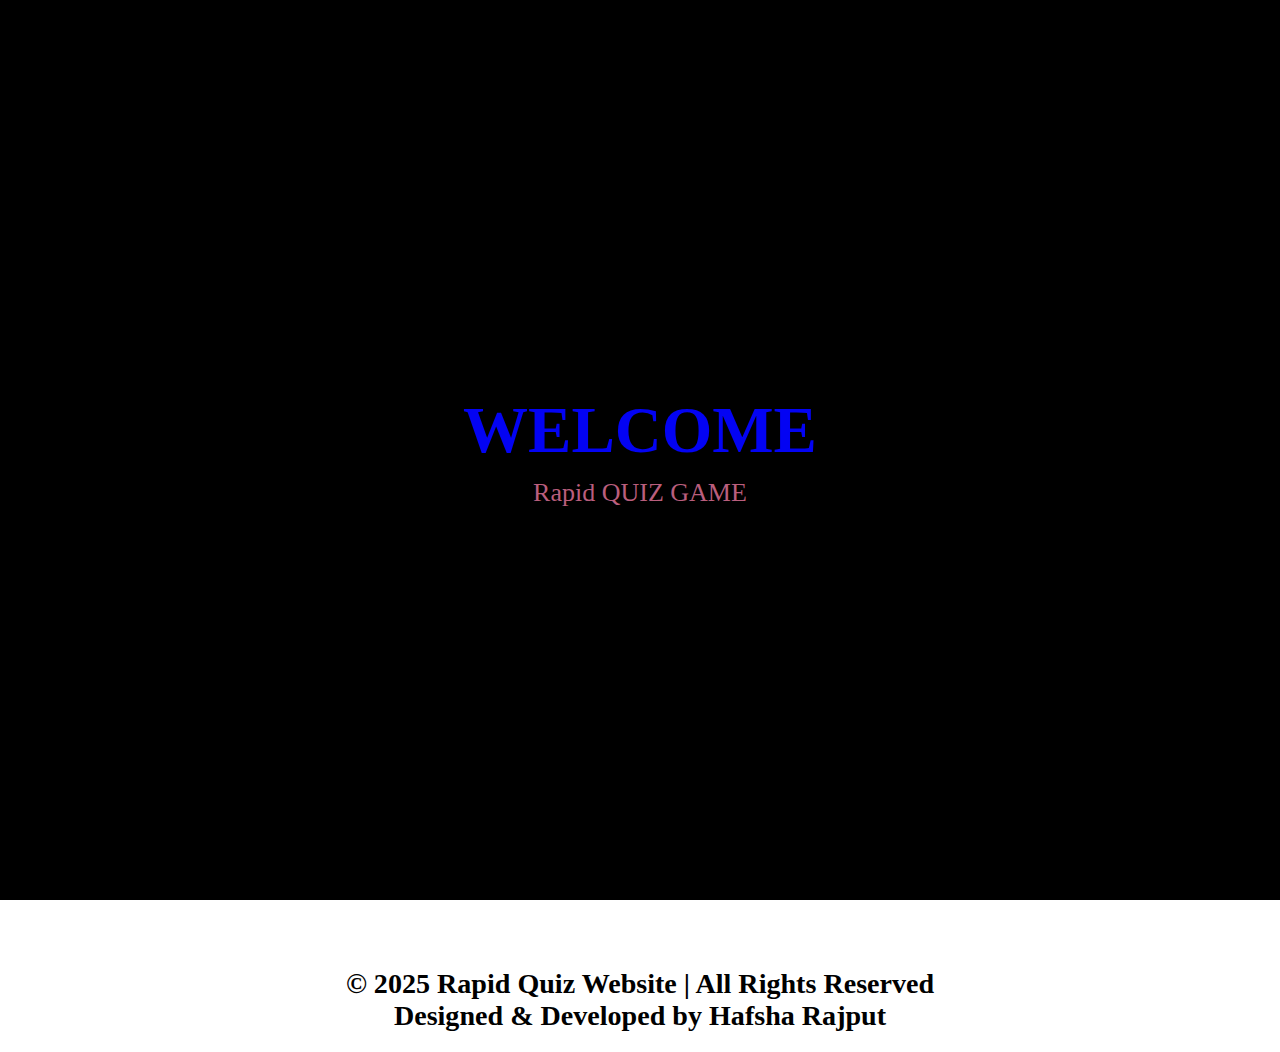
<file: index.html>
<!DOCTYPE html>
<html lang="en">
  <head>
  <meta charset="UTF-8" />
  <meta name="viewport" content="width=device-width, initial-scale=1.0" />
  <meta name="description" content="Rapid Quiz Game – Play fast, think smart, and test your knowledge with exciting quiz questions." />
  <meta property="og:title" content="Rapid Quiz Game | Play & Test Your Brain" />
  <meta property="og:description" content="Fast questions, quick answers. Play Rapid Quiz Game and challenge your knowledge now." />
  <meta property="og:image" content="https://i.postimg.cc/LX8WV7hb/illustration-lonely-solitude-girl-studying-coding-laptop-window-night-city-view-young-woman-learning.jpg" />
  <meta property="og:url" content="https://i.postimg.cc/LX8WV7hb/illustration-lonely-solitude-girl-studying-coding-laptop-window-night-city-view-young-woman-learning.jpg" />
  <meta property="og:type" content="website" />
  <title>Rapid Quiz Game</title>
  <link rel="stylesheet" href="index.css" />
  </head>
  <body>
    <div id="welcomeScreen">
  <h1>WELCOME</h1>
  <p>Rapid QUIZ GAME</p>
</div>
  <div id="header">
    <div>
      <button class="btn" onclick="openHome()">HOME</button>
    </div>
    <button class="btn" onclick="openAbout()">ABOUT ME</button>
  </div>
  <div id="main">
    <h1 class="heading">QUIZ ZONE</h1>
    <div class="card">
      <button class="btn" onclick="openGkQuiz()">GK QUIZ</button>
      <h2>OR</h2>
      <button class="btn" onclick="openMathQuiz()">MATH QUIZ</button>
      <h2>OR</h2>
      <button class="btn" onclick="openScienceQuiz()">SCIENCE QUIZ</button>
      <h2>OR</h2>
      <button class="btn" onclick="openHistoryQuiz()">HISTORY QUIZ</button>
    </div>
  </div>
  <div id="footer">
    <h3>© 2025 Rapid Quiz Website | All Rights Reserved</h3>
    <h3>Designed & Developed by Hafsha Rajput</h3>
  </div>
    <script src="index.js"></script>
  </body>
</html>
</file>
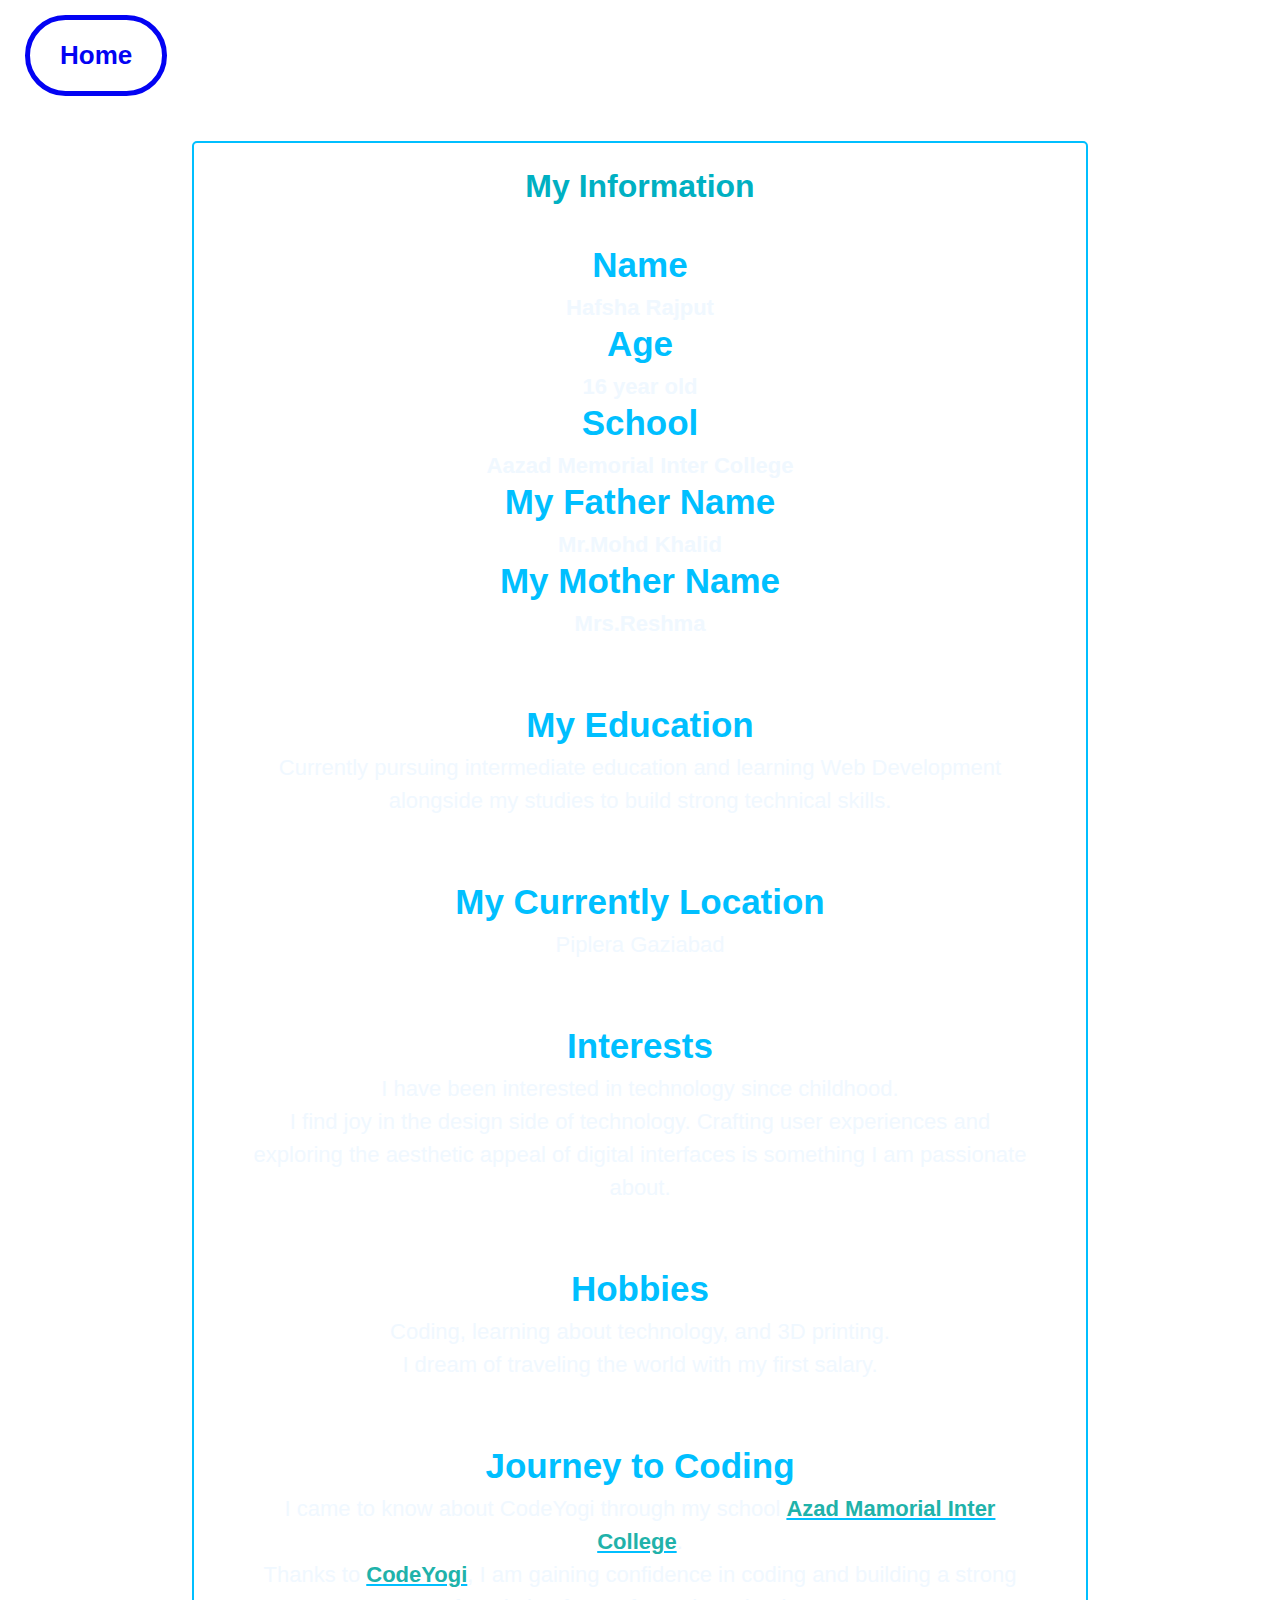
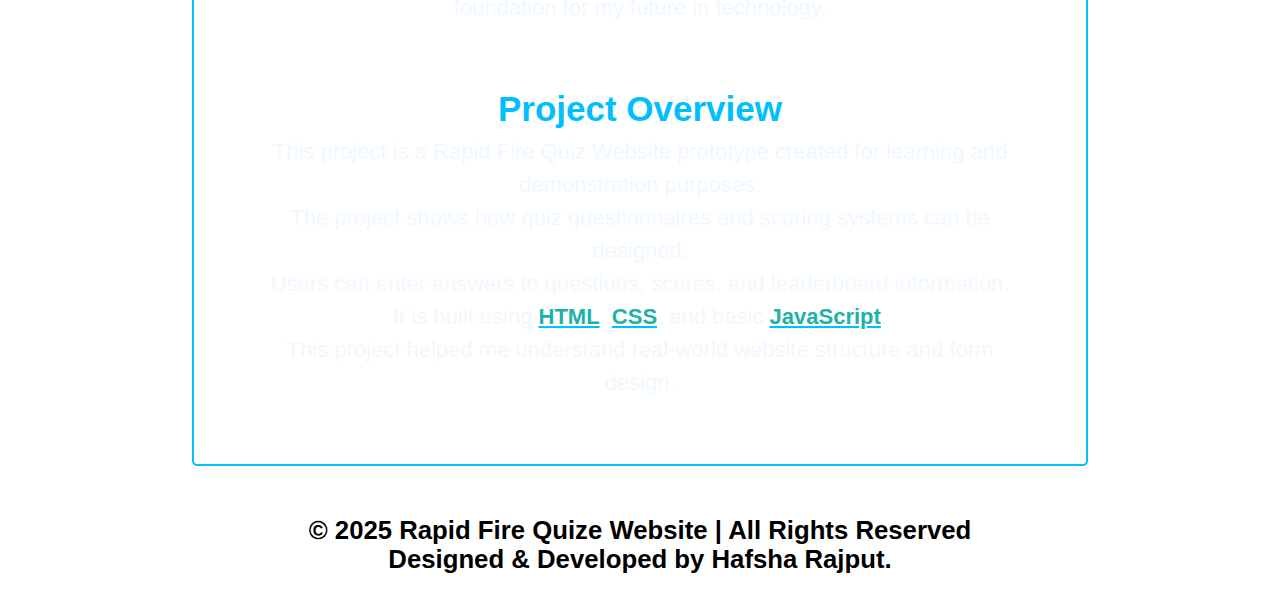
<file: about.html>
<!DOCTYPE html>
<html lang="en">
  <head>
   <meta charset="UTF-8" />
<meta name="viewport" content="width=device-width, initial-scale=1.0" />
    <title>ABOUT ME</title>
    <link rel="stylesheet" href="about.css" />
  </head>
  <body>
<div id="header">
  <button class="btn" onclick="openHome()">Home</button>
</div>
<div id="card">
  <h1>My Information</h1>
  <div class="card">
    <h2>Name</h2>
    <p class="about">Hafsha Rajput</p>

    <h2>Age</h2>
    <p class="about">16 year old</p>
    <h2>School</h2>
    <p class="about">Aazad Memorial Inter College</p>
    <h2>My Father Name</h2>
    <p class="about">Mr.Mohd Khalid</p>
    <h2>My Mother Name</h2>
    <p class="about">Mrs.Reshma</p>
  </div>
  <div class="card">
    <h2>My Education</h2>
    <p>
      Currently pursuing intermediate education and learning Web Development
      alongside my studies to build strong technical skills.
    </p>
  </div>
  <div class="card">
    <h2>My Currently Location</h2>
    <p>Piplera Gaziabad</p>
  </div>
  <div class="card">
    <h2>Interests</h2>
    <p>I have been interested in technology since childhood.</p>
    <p>
      I find joy in the design side of technology. Crafting user experiences and
      exploring the aesthetic appeal of digital interfaces is something I am
      passionate about.
    </p>
  </div>
  <div class="card">
    <h2>Hobbies</h2>
    <p>Coding, learning about technology, and 3D printing.</p>
    <p>I dream of traveling the world with my first salary.</p>
  </div>
  <div class="card">
    <h2>Journey to Coding</h2>
    <p>I came to know about CodeYogi through my school 
      <span>Azad Mamorial Inter College</span>.
    </p>
    
   <p>   Thanks to <span>CodeYogi</span>, I am gaining confidence in coding and
      building a strong foundation for my future in technology.
    </p>
  
  </div>
  <div class="card">
    <h2>Project Overview</h2>
    <p>
      This project is a Rapid Fire Quiz Website prototype created for learning
      and demonstration purposes.
    </p>
    <p>
      The project shows how quiz questionnaires and scoring systems can be
      designed.
    </p>
    <p>
      Users can enter answers to questions, scores, and leaderboard information.
    </p>
    <p>
      It is built using <span>HTML</span>, <span>CSS</span>, and basic
      <span>JavaScript</span>.
    </p>
    <p>
      This project helped me understand real-world website structure and form
      design.
    </p>
  </div>
</div>
<div id="footer">
  <h3>© 2025 Rapid Fire Quize Website | All Rights Reserved</h3>
  <h3>Designed & Developed by Hafsha Rajput.</h3>
</div>
    <script src="about.js"></script>
  </body>
</html>
</file>
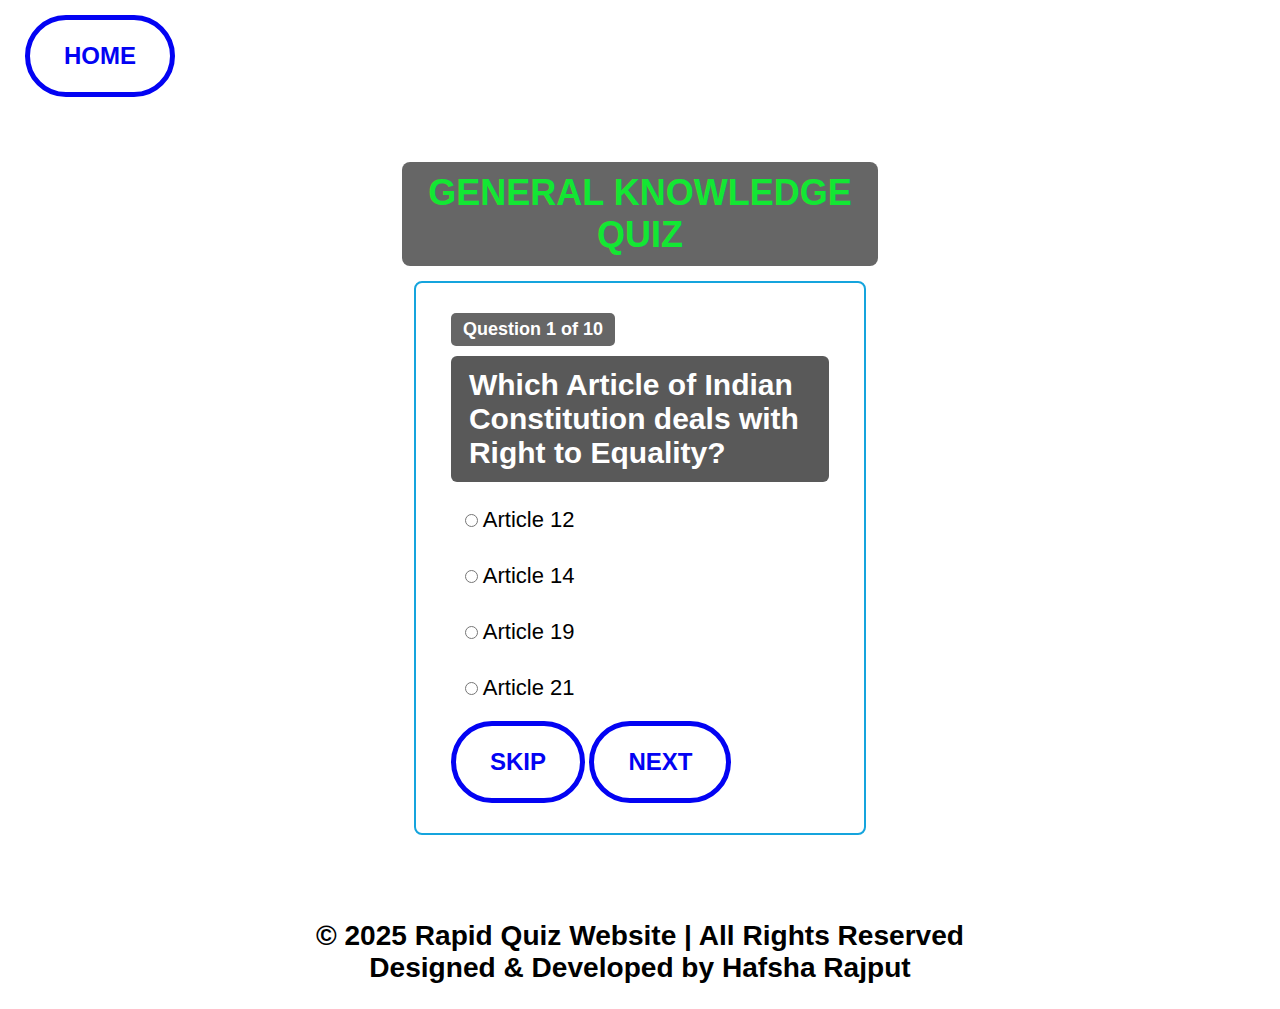
<file: gk.html>
<!DOCTYPE html>
<html lang="en">
<head>
  <meta charset="UTF-8" />
  <meta name="viewport" content="width=device-width, initial-scale=1.0" />
  <title>GK QUIZ</title>
  <link rel="stylesheet" href="gk.css" />
</head>
<body>

<div id="header">
  <button class="btn" onclick="openHome()">HOME</button>
</div>

<div id="main">
  <h2>GENERAL KNOWLEDGE QUIZ</h2>

  <div id="quizBox">
    <h4 id="questionCount"></h4>
    <h3 id="question"></h3>
    <form id="options"></form>

    <div class="controls">
      <button type="button" class="btn" id="skipBtn" onclick="skipQuestion()">SKIP</button>
      <button type="button" class="btn" id="nextBtn" onclick="nextQuestion()">NEXT</button>
    </div>
  </div>
</div>

<div id="footer">
  <h3>© 2025 Rapid Quiz Website | All Rights Reserved</h3>
  <h3>Designed & Developed by Hafsha Rajput</h3>
</div>

<script src="gk.js"></script>
</body>
</html>
</file>
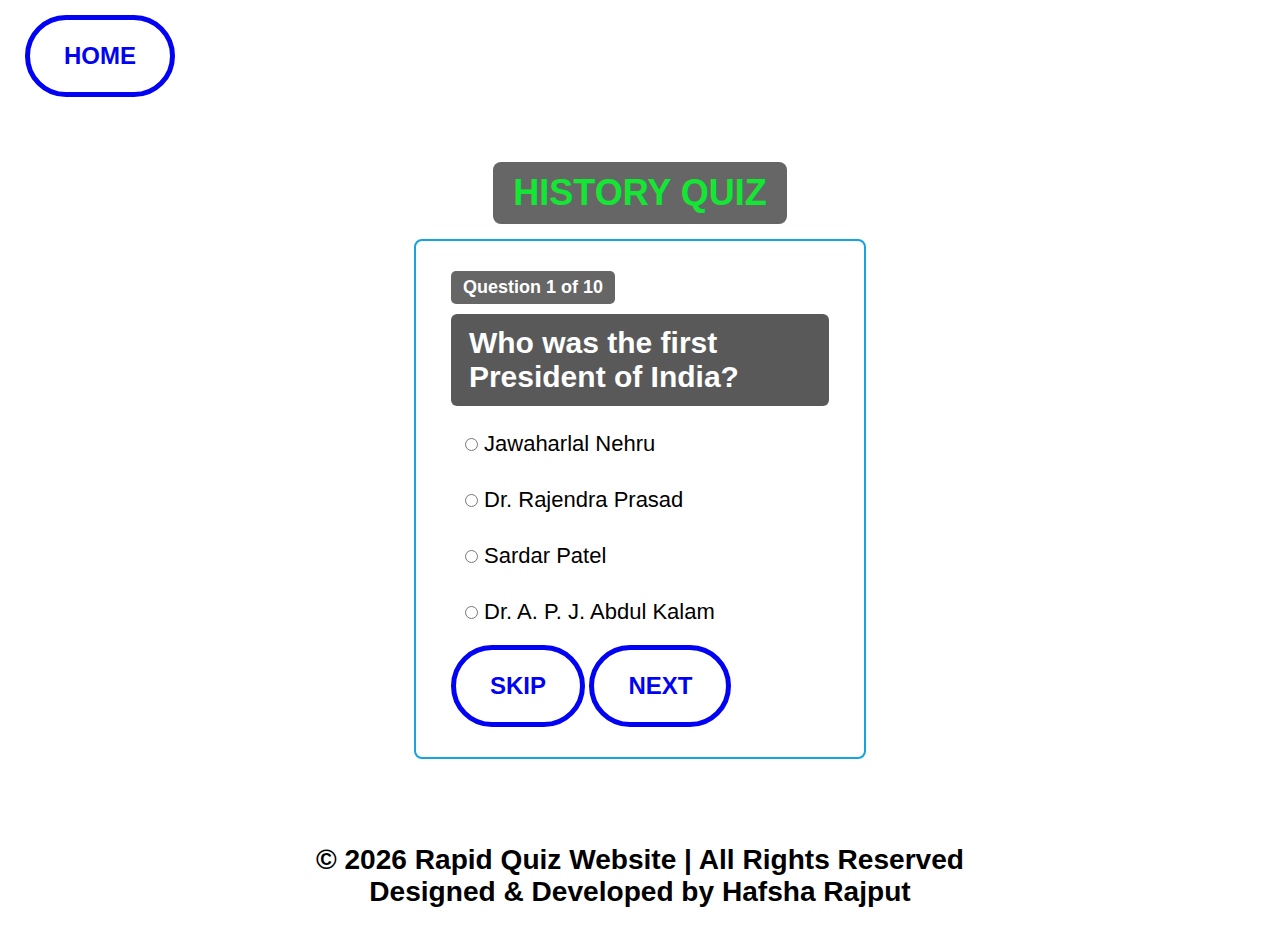
<file: history.html>
<!DOCTYPE html>
<html lang="en">
<head>
  <meta charset="UTF-8" />
  <meta name="viewport" content="width=device-width, initial-scale=1.0" />
  <title>HISTORY QUIZ</title>
  <link rel="stylesheet" href="history.css" />
</head>
<body>

<div id="header">
  <button class="btn" onclick="openHome()">HOME</button>
</div>

<div id="main">
  <h2>HISTORY QUIZ</h2>

  <div id="quizBox">
    <h4 id="questionCount"></h4>
    <h3 id="question"></h3>
    <form id="options"></form>

    <div class="controls">
      <button type="button" class="btn" id="skipBtn" onclick="skipQuestion()">SKIP</button>
      <button type="button" class="btn" id="nextBtn" onclick="nextQuestion()">NEXT</button>
    </div>
  </div>
</div>

<div id="footer">
  <h3>© 2026 Rapid Quiz Website | All Rights Reserved</h3>
  <h3>Designed & Developed by Hafsha Rajput</h3>
</div>

<script src="history.js"></script>
</body>
</html>
</file>
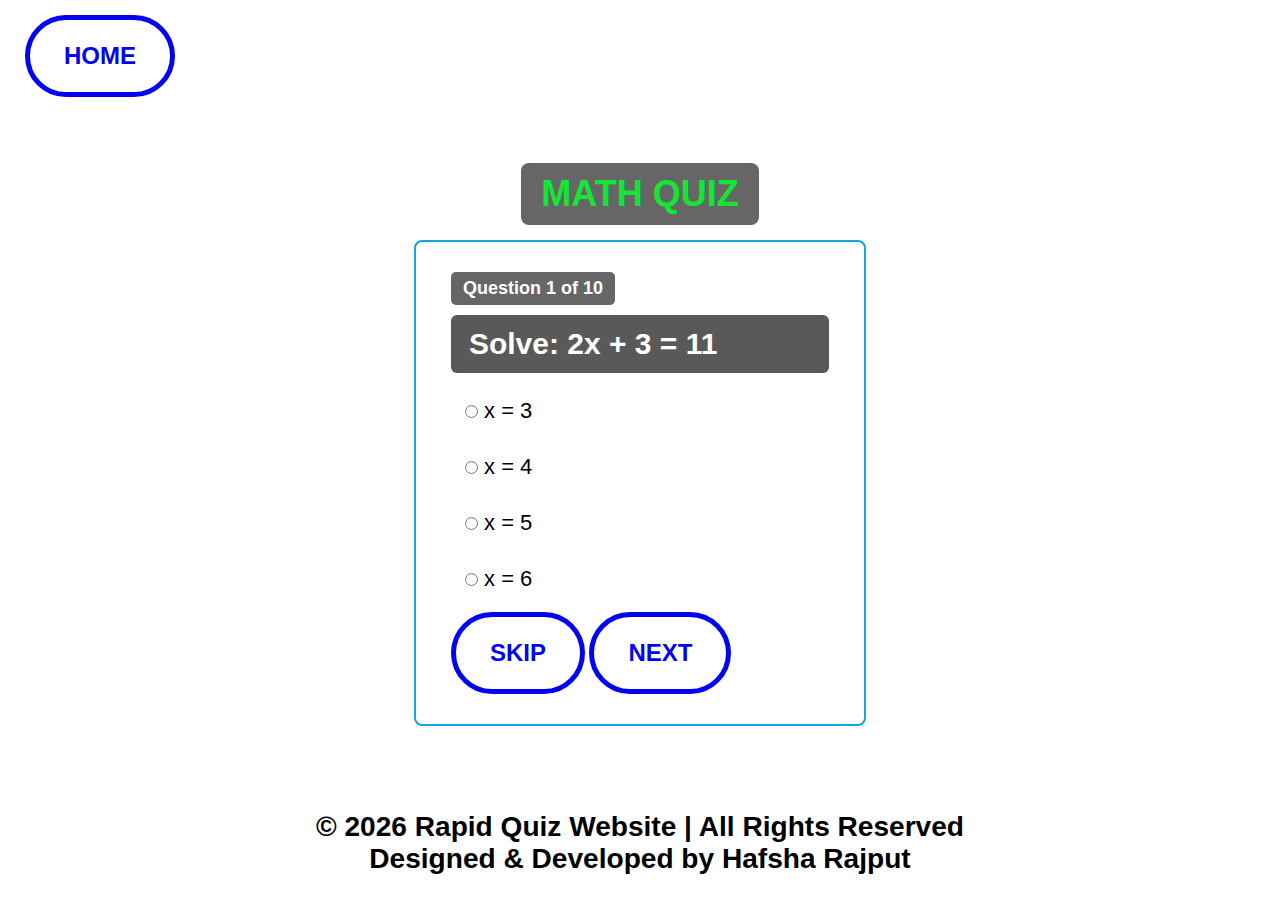
<file: math.html>
<!DOCTYPE html>
<html lang="en">
<head>
  <meta charset="UTF-8" />
  <meta name="viewport" content="width=device-width, initial-scale=1.0" />
  <title>MATH QUIZ</title>
  <link rel="stylesheet" href="math.css" />
</head>
<body>

<div id="header">
  <button class="btn" onclick="openHome()">HOME</button>
</div>

<div id="main">
  <h2>MATH QUIZ</h2>

  <div id="quizBox">
    <h4 id="questionCount"></h4>
    <h3 id="question"></h3>
    <form id="options"></form>

    <div class="controls">
      <button type="button" class="btn" id="skipBtn" onclick="skipQuestion()">SKIP</button>
      <button type="button" class="btn" id="nextBtn" onclick="nextQuestion()">NEXT</button>
    </div>
  </div>
</div>

<div id="footer">
  <h3>© 2026 Rapid Quiz Website | All Rights Reserved</h3>
  <h3>Designed & Developed by Hafsha Rajput</h3>
</div>

<script src="math.js"></script>
</body>
</html>
</file>
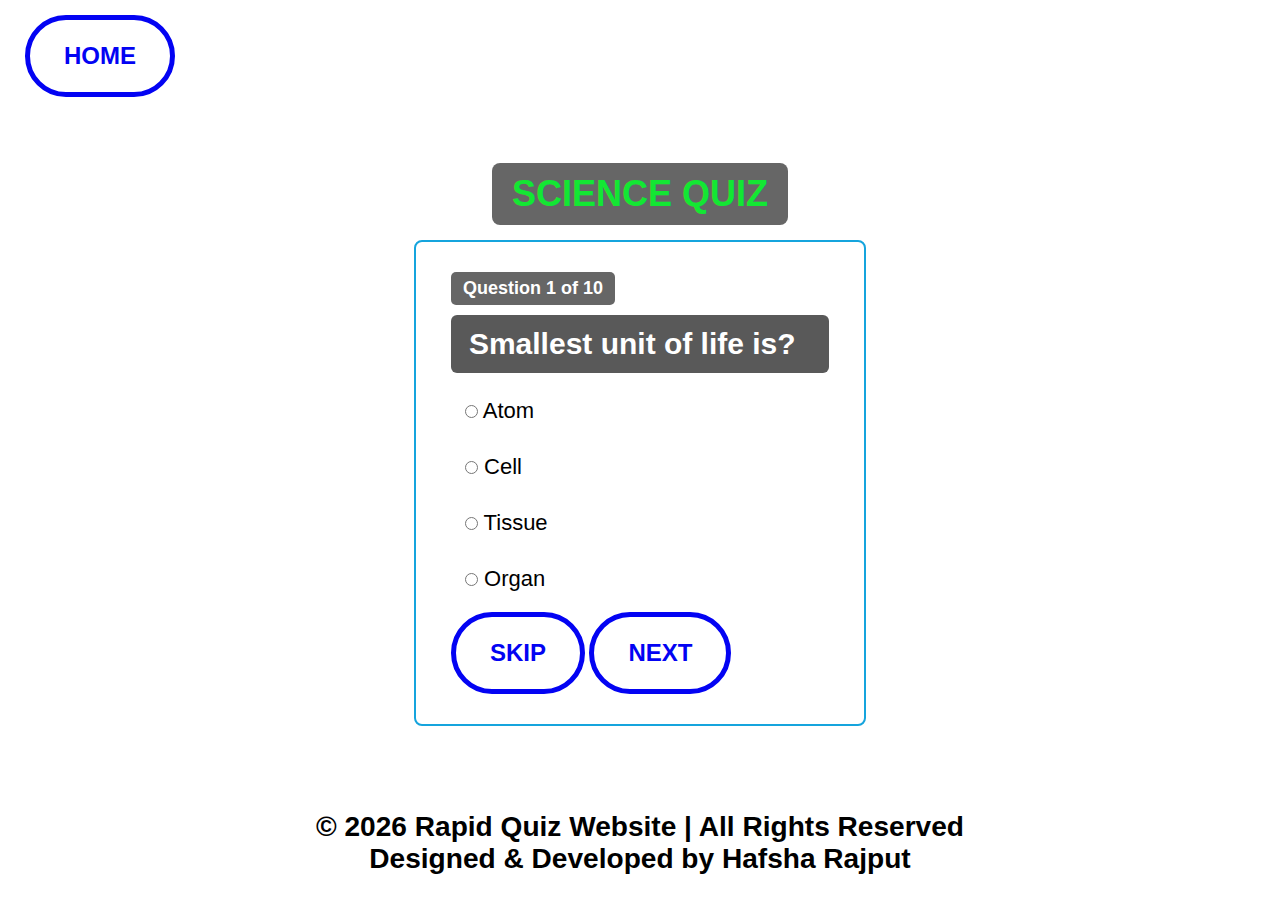
<file: science.html>
<!DOCTYPE html>
<html lang="en">
<head>
  <meta charset="UTF-8" />
  <meta name="viewport" content="width=device-width, initial-scale=1.0" />
  <title>SCIENCE QUIZ</title>
  <link rel="stylesheet" href="science.css" />
</head>
<body>

<div id="header">
  <button class="btn" onclick="openHome()">HOME</button>
</div>

<div id="main">
  <h2>SCIENCE QUIZ</h2>

  <div id="quizBox">
    <h4 id="questionCount"></h4>
    <h3 id="question"></h3>
    <form id="options"></form>

    <div class="controls">
      <button type="button" class="btn" id="skipBtn" onclick="skipQuestion()">SKIP</button>
      <button type="button" class="btn" id="nextBtn" onclick="nextQuestion()">NEXT</button>
    </div>
  </div>
</div>

<div id="footer">
  <h3>© 2026 Rapid Quiz Website | All Rights Reserved</h3>
  <h3>Designed & Developed by Hafsha Rajput</h3>
</div>

<script src="science.js"></script>
</body>
</html>
</file>
<file: index.css>
* {
  padding: 0;
  margin: 0;
  text-decoration: none;
}

#header {
  padding: 15px 25px;
  display: flex;
  align-items: center;
  justify-content: space-between;
}

.btn::before,
.btn::after {
  content: "";
  position: absolute;
  top: 0;
  width: 0;
  height: 100%;
  background: rgb(3,3,143);
  transition: width 0.4s ease;
  z-index: -1;
}

.btn:hover {
  color: white;
}

.btn::before {
  left: 50%;
}

.btn::after {
  right: 50%;
}

.btn:hover::before,
.btn:hover::after {
  width: 50%;
}

.btn {
  padding: 15px 25px;
  border: 5px solid rgb(3, 3, 243);
  border-radius: 999px;
  color: rgb(3, 3, 243);
  background: white;
  font-size: 20px;
  font-weight: bold;
  overflow: hidden;
  z-index: 1;
  transition: color 0.3s ease;
  position: relative;
  cursor: pointer;
}

#main {
  padding: 60px 0 60px 20px;
  display: flex;
  flex-direction: column;
  align-items: center;
  justify-content: center;
  flex-grow: 1;
  box-sizing: border-box;
}

body {
  min-height: 100vh;
  display: flex;
  flex-direction: column;
  background: url("https://i.postimg.cc/LX8WV7hb/illustration-lonely-solitude-girl-studying-coding-laptop-window-night-city-view-young-woman-learning.jpg") no-repeat center
    center / cover;
}

#main h2 {
  color: rgb(19, 231, 51);
  font-size: 30px;
  font-weight: bold;
  text-align: center;
  margin: 20px 0;
}

#main h1 {
  color: rgb(0,176,194);
  font-size: 55px;
  font-weight: bold;
  text-align: center;
  margin-bottom: 50px;
}

#main .card {
  display: flex;
  flex-direction: column;
  align-items: center;
  justify-content: center;
}

#footer {
  font-size: 20px;
  font-weight: bold;
  display: flex;
  flex-direction: column;
  text-align: center;
  color: black;
  padding: 20px;
  background: white;
}

#welcomeScreen {
  position: fixed;
  top: 0;
  left: 0;
  width: 100%;
  height: 100%;
  background: black;
  display: flex;
  flex-direction: column;
  align-items: center;
  justify-content: center;
  color: rgb(3, 3, 243);
  z-index: 9999;
  animation: fadeOut 1s ease forwards;
  animation-delay: 2s;
}

#welcomeScreen h1 {
  font-size: 60px;
  margin-bottom: 10px;
}

#welcomeScreen p {
  font-size: 30px;
  color: rgb(186, 94, 125);
}

@keyframes fadeOut {
  to {
    opacity: 0;
    visibility: hidden;
  }
}

@media (max-width: 479px) {
  #header {
    padding: 10px 12px;
  }

  .btn {
    font-size: 14px;
    padding: 8px 12px;
  }

  #main {
    padding: 40px 10px;
  }

  #main h1 {
    font-size: 28px;
  }

  #main .heading {
    margin-bottom: 30px;
  }

  #footer {
    font-size: 12px;
    padding: 10px;
  }

  #welcomeScreen h1 {
    font-size: 32px;
  }

  #welcomeScreen p {
    font-size: 16px;
  }
}
@media (min-width: 480px) and (max-width: 639px) {
  #header {
    padding: 12px 16px;
  }

  .btn {
    font-size: 16px;
    padding: 10px 15px;
  }

  #main {
    padding: 50px 15px;
  }

  #main h1 {
    font-size: 36px;
  }

  #footer {
    font-size: 14px;
  }

  #welcomeScreen h1 {
    font-size: 40px;
  }

  #welcomeScreen p {
    font-size: 18px;
  }
}
@media (min-width: 640px) and (max-width: 767px) {
  #header {
    padding: 15px 20px;
  }

  .btn {
    font-size: 18px;
    padding: 12px 20px;
  }

  #main {
    padding: 60px 20px;
  }

  #main h1 {
    font-size: 45px;
  }

  #footer {
    font-size: 16px;
  }

  #welcomeScreen h1 {
    font-size: 50px;
  }

  #welcomeScreen p {
    font-size: 22px;
  }
}
@media (min-width: 1024px) {
  .btn {
    font-size: 22px;
    padding: 20px 30px;
  }

  #main h1 {
    font-size: 65px;
  }

  #footer {
    font-size: 22px;
  }

  #welcomeScreen h1 {
    font-size: 65px;
  }

  #welcomeScreen p {
    font-size: 26px;
  }
}
@media (min-width: 1280px) {
  .btn {
    font-size: 24px;
    padding: 25px 35px;
  }

  #main h1 {
    font-size: 75px;
  }

  #footer {
    font-size: 24px;
  }
}
</file>
<file: about.css>
*{
  padding:0;
  margin: 0;
  font-family: Tahoma, sans-serif;
  box-sizing: border-box;
  }
  
#header{
  padding: 15px 25px;
  display: flex;
  align-items: center;
  }
  
.btn::before,
.btn::after {
  content: "";
  position: absolute;
  top: 0;
  width: 0;
  height: 100%;
  background: rgb(3,3,143);
  transition: width 0.4s ease;
  z-index: -1;
}

.btn:hover {
  color: white;
}

.btn::before {
  left: 50%;
}

.btn::after {
  right: 50%;
}

.btn:hover::before,
.btn:hover::after {
  width: 50%;
}

h1{
  color: rgb(0,176,194);
  }

.btn {
  padding: 15px 25px;
  border: 5px solid rgb(3, 3, 243);
  border-radius: 999px;
  color: rgb(3, 3, 243);
  background: white;
  font-size: 20px;
  font-weight: bold;
  overflow: hidden;
  z-index: 1;
  transition: color 0.3s ease;
  position: relative;
  cursor: pointer;
}

#card {
  width: 100%;
  max-width: 800px;
  margin: 30px auto;
  border-radius: 5px;
  padding: 15px;
  text-align: center;
  border: 2px solid deepskyblue;
}

.card {
  background: rgba(255, 255, 255, 0.2);
  width: 100%;
  border-radius: 8px;
  margin: 15px auto;
  padding: 15px 20px;
}
  
.card h2 {
  font-size: 30px;
  margin-bottom: 6px;
  color: deepskyblue;
}

.card p {
  font-size: 20px;
  line-height: 1.5;
}

p{
  color: aliceblue;
}

.about {
  font-weight: bold;
  font-size: 22px;
}

span {
  font-weight: bold;
  text-decoration: underline;
  text-decoration-color: deepskyblue;
  color: lightseagreen;
}

.card:hover {
  box-shadow: 0 4px 8px rgba(0, 0, 0, 0.2);
  transform: translate3d(-10px, -10px, -10px);
  transition: all 0.3s ease;
}

.card:focus {
  box-shadow: 0 4px 8px rgba(0, 0, 0, 0.2);
  transform: translate3d(-10px, -10px, -10px);
  transition: all 0.3s ease;
}

#footer {
  font-size: 20px;
  font-weight: bold;
  display: flex;
  flex-direction: column;
  text-align: center;
  color: black;
  padding: 20px;
  background: white;
}

body{
  background: url("https://i.postimg.cc/LX8WV7hb/illustration-lonely-solitude-girl-studying-coding-laptop-window-night-city-view-young-woman-learning.jpg") no-repeat center center / cover;
}

@media (max-width: 479px) {
  #card {
    width: 95%;
    max-width: 100%;
    padding: 10px;
  }
  .card {
    width: 100%;
    max-width: 100%;
    padding: 10px;
  }
  .card h2 {
    font-size: 18px;
  }
  .card p, .about {
    font-size: 14px;
  }
  .btn {
    font-size: 14px;
    padding: 10px 14px;
  }
  #footer {
    font-size: 10px;
    padding: 8px;
  }
}
@media (min-width: 480px) and (max-width: 639px) {
  #card {
    width: 90%;
    max-width: 90%;
    padding: 12px;
  }
  .card {
    max-width: 90%;
    padding: 12px 14px;
  }
  .card h2 {
    font-size: 22px;
  }
  .card p, .about {
    font-size: 16px;
  }
  .btn {
    font-size: 16px;
    padding: 12px 16px;
  }
  #footer {
    font-size: 14px;
    padding: 10px;
  }
}
@media (min-width: 640px) and (max-width: 767px) {
  #card {
    width: 85%;
    max-width: 85%;
    padding: 15px;
  }
  .card {
    max-width: 80%;
    padding: 15px 18px;
  }
  .card h2 {
    font-size: 26px;
  }
  .card p, .about {
    font-size: 18px;
  }
  .btn {
    font-size: 18px;
    padding: 14px 18px;
  }
}
@media (min-width: 768px) and (max-width: 1023px) {
  #card {
    width: 80%;
    max-width: 800px;
    padding: 18px;
  }
  .card {
    max-width: 85%;
    padding: 18px 22px;
  }
  .card h2 {
    font-size: 28px;
  }
  .card p, .about {
    font-size: 19px;
  }
  .btn {
    font-size: 20px;
    padding: 16px 20px;
  }
}
@media (min-width: 1024px) and (max-width: 1279px) {
  #card {
    width: 75%;
    max-width: 900px;
    padding: 20px;
  }
  .card {
    max-width: 90%;
    padding: 20px 25px;
  }
  .card h2 {
    font-size: 32px;
  }
  .card p, .about {
    font-size: 20px;
  }
  .btn {
    font-size: 24px;
    padding: 18px 25px;
  }
  #footer {
    font-size: 20px;
    padding: 18px;
    }
}
@media (min-width: 1280px) {
  #card {
    width: 70%;
    max-width: 1000px;
    padding: 25px;
  }
  .card {
    max-width: 900px;
    padding: 25px 30px;
  }
  .card h2 {
    font-size: 35px;
  }
  .card p, .about {
    font-size: 22px;
  }
  .btn {
    font-size: 26px;
    padding: 20px 30px;
  }
  #footer {
    font-size: 22px;
    padding: 20px;
  }
}
</file>
<file: gk.css>
* {
  padding: 0;
  margin: 0;
  font-family: Arial, sans-serif;
  box-sizing: border-box;
}

#header {
  padding: 15px 25px;
  display: flex;
  align-items: center;
}

body {
  min-height: 100vh;
  display: flex;
  flex-direction: column;
  background: url("https://i.postimg.cc/cCJxqXCX/neon-quiz-screen-with-question-and-exclamation-vector-56866420.jpg") no-repeat center center / cover;
}

#main {
  width: 60%;
  padding: 35px;
  display: flex;
  flex-direction: column;
  align-items: center;
  justify-content: center;
  flex-grow: 1;
  margin: 0 auto;
}

#main h2 {
  text-align: center;
  margin-bottom: 15px;
  font-size: 32px;
  color: rgb(19, 231, 51);
  background: rgba(0, 0, 0, 0.6);
  padding: 10px 20px;
  border-radius: 8px;
}

#quizBox {
  width: 95%;
  padding: 30px 35px;
  border: 2px solid rgb(21, 164, 221);
  border-radius: 8px;
  margin-bottom: 10px;
  background: rgba(255, 255, 255, 0.25);
  transition: all 0.3s ease;
}

#quizBox:hover {
  box-shadow: 0 4px 8px rgba(0, 0, 0, 0.2);
  transform: translateY(-5px);
}

#questionCount {
  font-size: 18px;
  font-weight: bold;
  color: white;
  background: rgba(0, 0, 0, 0.6);
  padding: 6px 12px;
  border-radius: 5px;
  margin-bottom: 10px;
  display: inline-block;
}

#question {
  font-size: 26px;
  color: white;
  background: rgba(0, 0, 0, 0.65);
  padding: 12px 18px;
  border-radius: 6px;
  margin-bottom: 15px;
}

#options label {
  display: block;
  font-size: 20px;
  color: black;
  background: rgba(255, 255, 255, 0.85);
  padding: 10px 14px;
  border-radius: 6px;
  margin: 10px 0;
  cursor: pointer;
}

.btn {
  padding: 15px 25px;
  border: 5px solid rgb(3, 3, 243);
  border-radius: 999px;
  color: rgb(3, 3, 243);
  background: white;
  font-size: 20px;
  font-weight: bold;
  overflow: hidden;
  position: relative;
  cursor: pointer;
  transition: color 0.3s ease;
  z-index: 1;
}

.back-btn {
  margin-bottom: 15px;
}

.btn::before,
.btn::after {
  content: "";
  position: absolute;
  top: 0;
  width: 0;
  height: 100%;
  background: rgb(3, 3, 143);
  transition: width 0.4s ease;
  z-index: -1;
}

.btn::before {
  left: 50%;
}

.btn::after {
  right: 50%;
}

.btn:hover {
  color: white;
}

.btn:hover::before,
.btn:hover::after {
  width: 50%;
}

#footer {
  font-size: 20px;
  font-weight: bold;
  display: flex;
  flex-direction: column;
  text-align: center;
  color: black;
  padding: 20px;
  background: white;
}

@media (max-width: 479px) {
  #main {
    width: 95%;
    padding: 18px;
    margin: 30px auto;
  }
  
  #main h2 {
    font-size: 22px;
  }
  
  #question {
    font-size: 18px;
  }
  
  #questionCount {
    font-size: 14px;
  }
  
  #options label {
    font-size: 16px;
  }
  
  .btn {
    font-size: 14px;
    padding: 10px 14px;
  }
  
  #footer {
    font-size: 10px;
    padding: 8px;
  }
}

@media (min-width: 480px) and (max-width: 639px) {
  #main {
    width: 90%;
    padding: 22px;
  }
  
  #main h2 {
    font-size: 24px;
  }
  
  #question {
    font-size: 20px;
  }
  
  #options label {
    font-size: 17px;
  }
  
  .btn {
    font-size: 16px;
    padding: 12px 18px;
  }
  
  #footer {
    font-size: 14px;
    padding: 10px;
  }
}

@media (min-width: 640px) and (max-width: 767px) {
  #main {
    width: 75%;
    padding: 30px;
  }
  
  #main h2 {
    font-size: 26px;
  }
  
  #question {
    font-size: 22px;
  }
  
  #options label {
    font-size: 18px;
  }
  
  .btn {
    font-size: 18px;
    padding: 14px 22px;
  }
  
  #footer {
    font-size: 16px;
  }
}

@media (min-width: 1024px) {
  #main {
    width: 50%;
    padding: 40px;
  }
  
  #main h2 {
    font-size: 34px;
  }
  
  #question {
    font-size: 28px;
  }
  
  #options label {
    font-size: 21px;
  }
  
  .btn {
    font-size: 22px;
    padding: 20px 30px;
  }
  
  #footer {
    font-size: 22px;
  }
}

@media (min-width: 1280px) {
  #main {
    width: 45%;
    padding: 50px;
  }
  
  #main h2 {
    font-size: 36px;
  }
  
  #question {
    font-size: 30px;
  }
  
  #options label {
    font-size: 22px;
  }
  
  .btn {
    font-size: 24px;
    padding: 22px 34px;
  }
  
  #footer {
    font-size: 24px;
    padding: 25px;
  }
}
</file>
<file: history.css>
* {
  padding: 0;
  margin: 0;
  font-family: Arial, sans-serif;
  box-sizing: border-box;
}

#header {
  padding: 15px 25px;
  display: flex;
  align-items: center;
}

body {
  min-height: 100vh;
  display: flex;
  flex-direction: column;
  background: url("https://i.postimg.cc/cCJxqXCX/neon-quiz-screen-with-question-and-exclamation-vector-56866420.jpg") no-repeat center center / cover;
}

#main {
  width: 60%;
  padding: 35px;
  display: flex;
  flex-direction: column;
  align-items: center;
  justify-content: center;
  flex-grow: 1;
  margin: 0 auto;
}

#main h2 {
  text-align: center;
  margin-bottom: 15px;
  font-size: 32px;
  color: rgb(19, 231, 51);
  background: rgba(0, 0, 0, 0.6);
  padding: 10px 20px;
  border-radius: 8px;
}

#quizBox {
  width: 95%;
  padding: 30px 35px;
  border: 2px solid rgb(21, 164, 221);
  border-radius: 8px;
  margin-bottom: 10px;
  background: rgba(255, 255, 255, 0.25);
  transition: all 0.3s ease;
}

#quizBox:hover {
  box-shadow: 0 4px 8px rgba(0, 0, 0, 0.2);
  transform: translateY(-5px);
}

#questionCount {
  font-size: 18px;
  font-weight: bold;
  color: white;
  background: rgba(0, 0, 0, 0.6);
  padding: 6px 12px;
  border-radius: 5px;
  margin-bottom: 10px;
  display: inline-block;
}

#question {
  font-size: 26px;
  color: white;
  background: rgba(0, 0, 0, 0.65);
  padding: 12px 18px;
  border-radius: 6px;
  margin-bottom: 15px;
}

#options label {
  display: block;
  font-size: 20px;
  color: black;
  background: rgba(255, 255, 255, 0.85);
  padding: 10px 14px;
  border-radius: 6px;
  margin: 10px 0;
  cursor: pointer;
}

.btn {
  padding: 15px 25px;
  border: 5px solid rgb(3, 3, 243);
  border-radius: 999px;
  color: rgb(3, 3, 243);
  background: white;
  font-size: 20px;
  font-weight: bold;
  overflow: hidden;
  position: relative;
  cursor: pointer;
  transition: color 0.3s ease;
  z-index: 1;
}

.back-btn {
  margin-bottom: 15px;
}

.btn::before,
.btn::after {
  content: "";
  position: absolute;
  top: 0;
  width: 0;
  height: 100%;
  background: rgb(3, 3, 143);
  transition: width 0.4s ease;
  z-index: -1;
}

.btn::before {
  left: 50%;
}

.btn::after {
  right: 50%;
}

.btn:hover {
  color: white;
}

.btn:hover::before,
.btn:hover::after {
  width: 50%;
}

#footer {
  font-size: 20px;
  font-weight: bold;
  display: flex;
  flex-direction: column;
  text-align: center;
  color: black;
  padding: 20px;
  background: white;
}

@media (max-width: 479px) {
  #main {
    width: 95%;
    padding: 18px;
    margin: 30px auto;
  }
  
  #main h2 {
    font-size: 22px;
  }
  
  #question {
    font-size: 18px;
  }
  
  #questionCount {
    font-size: 14px;
  }
  
  #options label {
    font-size: 16px;
  }
  
  .btn {
    font-size: 14px;
    padding: 10px 14px;
  }
  
  #footer {
    font-size: 10px;
    padding: 8px;
  }
}

@media (min-width: 480px) and (max-width: 639px) {
  #main {
    width: 90%;
    padding: 22px;
  }
  
  #main h2 {
    font-size: 24px;
  }
  
  #question {
    font-size: 20px;
  }
  
  #options label {
    font-size: 17px;
  }
  
  .btn {
    font-size: 16px;
    padding: 12px 18px;
  }
  
  #footer {
    font-size: 14px;
    padding: 10px;
  }
}

@media (min-width: 640px) and (max-width: 767px) {
  #main {
    width: 75%;
    padding: 30px;
  }
  
  #main h2 {
    font-size: 26px;
  }
  
  #question {
    font-size: 22px;
  }
  
  #options label {
    font-size: 18px;
  }
  
  .btn {
    font-size: 18px;
    padding: 14px 22px;
  }
  
  #footer {
    font-size: 16px;
  }
}

@media (min-width: 1024px) {
  #main {
    width: 50%;
    padding: 40px;
  }
  
  #main h2 {
    font-size: 34px;
  }
  
  #question {
    font-size: 28px;
  }
  
  #options label {
    font-size: 21px;
  }
  
  .btn {
    font-size: 22px;
    padding: 20px 30px;
  }
  
  #footer {
    font-size: 22px;
  }
}

@media (min-width: 1280px) {
  #main {
    width: 45%;
    padding: 50px;
  }
  
  #main h2 {
    font-size: 36px;
  }
  
  #question {
    font-size: 30px;
  }
  
  #options label {
    font-size: 22px;
  }
  
  .btn {
    font-size: 24px;
    padding: 22px 34px;
  }
  
  #footer {
    font-size: 24px;
    padding: 25px;
  }
}
</file>
<file: math.css>
* {
  padding: 0;
  margin: 0;
  font-family: Arial, sans-serif;
  box-sizing: border-box;
}

#header {
  padding: 15px 25px;
  display: flex;
  align-items: center;
}

body {
  min-height: 100vh;
  display: flex;
  flex-direction: column;
  background: url("https://i.postimg.cc/cCJxqXCX/neon-quiz-screen-with-question-and-exclamation-vector-56866420.jpg") no-repeat center center / cover;
}

#main {
  width: 60%;
  padding: 35px;
  display: flex;
  flex-direction: column;
  align-items: center;
  justify-content: center;
  flex-grow: 1;
  margin: 0 auto;
}

#main h2 {
  text-align: center;
  margin-bottom: 15px;
  font-size: 32px;
  color: rgb(19, 231, 51);
  background: rgba(0, 0, 0, 0.6);
  padding: 10px 20px;
  border-radius: 8px;
}

#quizBox {
  width: 95%;
  padding: 30px 35px;
  border: 2px solid rgb(21, 164, 221);
  border-radius: 8px;
  margin-bottom: 10px;
  background: rgba(255, 255, 255, 0.25);
  transition: all 0.3s ease;
}

#quizBox:hover {
  box-shadow: 0 4px 8px rgba(0, 0, 0, 0.2);
  transform: translateY(-5px);
}

#questionCount {
  font-size: 18px;
  font-weight: bold;
  color: white;
  background: rgba(0, 0, 0, 0.6);
  padding: 6px 12px;
  border-radius: 5px;
  margin-bottom: 10px;
  display: inline-block;
}

#question {
  font-size: 26px;
  color: white;
  background: rgba(0, 0, 0, 0.65);
  padding: 12px 18px;
  border-radius: 6px;
  margin-bottom: 15px;
}

#options label {
  display: block;
  font-size: 20px;
  color: black;
  background: rgba(255, 255, 255, 0.85);
  padding: 10px 14px;
  border-radius: 6px;
  margin: 10px 0;
  cursor: pointer;
}

.btn {
  padding: 15px 25px;
  border: 5px solid rgb(3, 3, 243);
  border-radius: 999px;
  color: rgb(3, 3, 243);
  background: white;
  font-size: 20px;
  font-weight: bold;
  overflow: hidden;
  position: relative;
  cursor: pointer;
  transition: color 0.3s ease;
  z-index: 1;
}

.back-btn {
  margin-bottom: 15px;
}

.btn::before,
.btn::after {
  content: "";
  position: absolute;
  top: 0;
  width: 0;
  height: 100%;
  background: rgb(3, 3, 143);
  transition: width 0.4s ease;
  z-index: -1;
}

.btn::before {
  left: 50%;
}

.btn::after {
  right: 50%;
}

.btn:hover {
  color: white;
}

.btn:hover::before,
.btn:hover::after {
  width: 50%;
}

#footer {
  font-size: 20px;
  font-weight: bold;
  display: flex;
  flex-direction: column;
  text-align: center;
  color: black;
  padding: 20px;
  background: white;
}

@media (max-width: 479px) {
  #main {
    width: 95%;
    padding: 18px;
    margin: 30px auto;
  }
  
  #main h2 {
    font-size: 22px;
  }
  
  #question {
    font-size: 18px;
  }
  
  #questionCount {
    font-size: 14px;
  }
  
  #options label {
    font-size: 16px;
  }
  
  .btn {
    font-size: 14px;
    padding: 10px 14px;
  }
  
  #footer {
    font-size: 10px;
    padding: 8px;
  }
}

@media (min-width: 480px) and (max-width: 639px) {
  #main {
    width: 90%;
    padding: 22px;
  }
  
  #main h2 {
    font-size: 24px;
  }
  
  #question {
    font-size: 20px;
  }
  
  #options label {
    font-size: 17px;
  }
  
  .btn {
    font-size: 16px;
    padding: 12px 18px;
  }
  
  #footer {
    font-size: 14px;
    padding: 10px;
  }
}

@media (min-width: 640px) and (max-width: 767px) {
  #main {
    width: 75%;
    padding: 30px;
  }
  
  #main h2 {
    font-size: 26px;
  }
  
  #question {
    font-size: 22px;
  }
  
  #options label {
    font-size: 18px;
  }
  
  .btn {
    font-size: 18px;
    padding: 14px 22px;
  }
  
  #footer {
    font-size: 16px;
  }
}

@media (min-width: 1024px) {
  #main {
    width: 50%;
    padding: 40px;
  }
  
  #main h2 {
    font-size: 34px;
  }
  
  #question {
    font-size: 28px;
  }
  
  #options label {
    font-size: 21px;
  }
  
  .btn {
    font-size: 22px;
    padding: 20px 30px;
  }
  
  #footer {
    font-size: 22px;
  }
}

@media (min-width: 1280px) {
  #main {
    width: 45%;
    padding: 50px;
  }
  
  #main h2 {
    font-size: 36px;
  }
  
  #question {
    font-size: 30px;
  }
  
  #options label {
    font-size: 22px;
  }
  
  .btn {
    font-size: 24px;
    padding: 22px 34px;
  }
  
  #footer {
    font-size: 24px;
    padding: 25px;
  }
}
</file>
<file: science.css>
* {
  padding: 0;
  margin: 0;
  font-family: Arial, sans-serif;
  box-sizing: border-box;
}

#header {
  padding: 15px 25px;
  display: flex;
  align-items: center;
}

body {
  min-height: 100vh;
  display: flex;
  flex-direction: column;
  background: url("https://i.postimg.cc/cCJxqXCX/neon-quiz-screen-with-question-and-exclamation-vector-56866420.jpg") no-repeat center center / cover;
}

#main {
  width: 60%;
  padding: 35px;
  display: flex;
  flex-direction: column;
  align-items: center;
  justify-content: center;
  flex-grow: 1;
  margin: 0 auto;
}

#main h2 {
  text-align: center;
  margin-bottom: 15px;
  font-size: 32px;
  color: rgb(19, 231, 51);
  background: rgba(0, 0, 0, 0.6);
  padding: 10px 20px;
  border-radius: 8px;
}

#quizBox {
  width: 95%;
  padding: 30px 35px;
  border: 2px solid rgb(21, 164, 221);
  border-radius: 8px;
  margin-bottom: 10px;
  background: rgba(255, 255, 255, 0.25);
  transition: all 0.3s ease;
}

#quizBox:hover {
  box-shadow: 0 4px 8px rgba(0, 0, 0, 0.2);
  transform: translateY(-5px);
}

#questionCount {
  font-size: 18px;
  font-weight: bold;
  color: white;
  background: rgba(0, 0, 0, 0.6);
  padding: 6px 12px;
  border-radius: 5px;
  margin-bottom: 10px;
  display: inline-block;
}

#question {
  font-size: 26px;
  color: white;
  background: rgba(0, 0, 0, 0.65);
  padding: 12px 18px;
  border-radius: 6px;
  margin-bottom: 15px;
}

#options label {
  display: block;
  font-size: 20px;
  color: black;
  background: rgba(255, 255, 255, 0.85);
  padding: 10px 14px;
  border-radius: 6px;
  margin: 10px 0;
  cursor: pointer;
}

.btn {
  padding: 15px 25px;
  border: 5px solid rgb(3, 3, 243);
  border-radius: 999px;
  color: rgb(3, 3, 243);
  background: white;
  font-size: 20px;
  font-weight: bold;
  overflow: hidden;
  position: relative;
  cursor: pointer;
  transition: color 0.3s ease;
  z-index: 1;
}

.back-btn {
  margin-bottom: 15px;
}

.btn::before,
.btn::after {
  content: "";
  position: absolute;
  top: 0;
  width: 0;
  height: 100%;
  background: rgb(3, 3, 143);
  transition: width 0.4s ease;
  z-index: -1;
}

.btn::before {
  left: 50%;
}

.btn::after {
  right: 50%;
}

.btn:hover {
  color: white;
}

.btn:hover::before,
.btn:hover::after {
  width: 50%;
}

#footer {
  font-size: 20px;
  font-weight: bold;
  display: flex;
  flex-direction: column;
  text-align: center;
  color: black;
  padding: 20px;
  background: white;
}

@media (max-width: 479px) {
  #main {
    width: 95%;
    padding: 18px;
    margin: 30px auto;
  }
  
  #main h2 {
    font-size: 22px;
  }
  
  #question {
    font-size: 18px;
  }
  
  #questionCount {
    font-size: 14px;
  }
  
  #options label {
    font-size: 16px;
  }
  
  .btn {
    font-size: 14px;
    padding: 10px 14px;
  }
  
  #footer {
    font-size: 10px;
    padding: 8px;
  }
}

@media (min-width: 480px) and (max-width: 639px) {
  #main {
    width: 90%;
    padding: 22px;
  }
  
  #main h2 {
    font-size: 24px;
  }
  
  #question {
    font-size: 20px;
  }
  
  #options label {
    font-size: 17px;
  }
  
  .btn {
    font-size: 16px;
    padding: 12px 18px;
  }
  
  #footer {
    font-size: 14px;
    padding: 10px;
  }
}

@media (min-width: 640px) and (max-width: 767px) {
  #main {
    width: 75%;
    padding: 30px;
  }
  
  #main h2 {
    font-size: 26px;
  }
  
  #question {
    font-size: 22px;
  }
  
  #options label {
    font-size: 18px;
  }
  
  .btn {
    font-size: 18px;
    padding: 14px 22px;
  }
  
  #footer {
    font-size: 16px;
  }
}

@media (min-width: 1024px) {
  #main {
    width: 50%;
    padding: 40px;
  }
  
  #main h2 {
    font-size: 34px;
  }
  
  #question {
    font-size: 28px;
  }
  
  #options label {
    font-size: 21px;
  }
  
  .btn {
    font-size: 22px;
    padding: 20px 30px;
  }
  
  #footer {
    font-size: 22px;
  }
}

@media (min-width: 1280px) {
  #main {
    width: 45%;
    padding: 50px;
  }
  
  #main h2 {
    font-size: 36px;
  }
  
  #question {
    font-size: 30px;
  }
  
  #options label {
    font-size: 22px;
  }
  
  .btn {
    font-size: 24px;
    padding: 22px 34px;
  }
  
  #footer {
    font-size: 24px;
    padding: 25px;
  }
}
</file>
